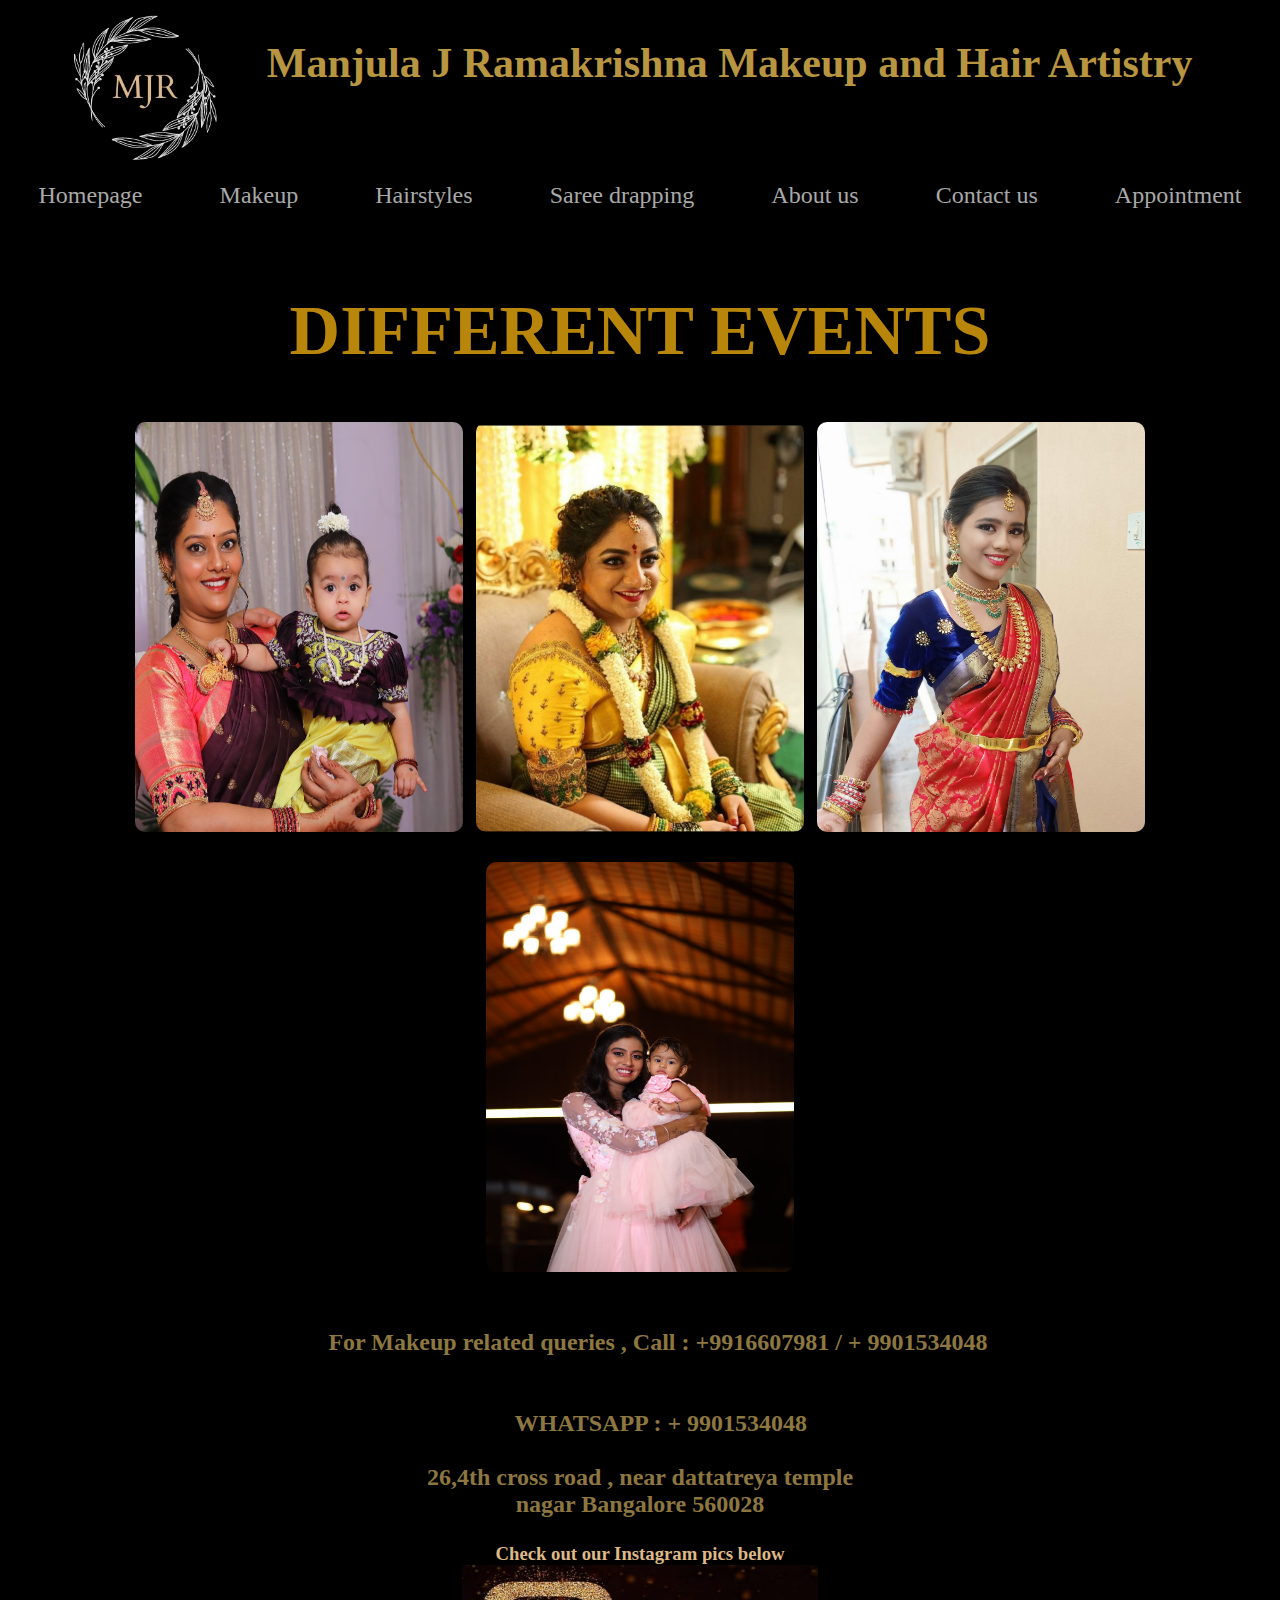
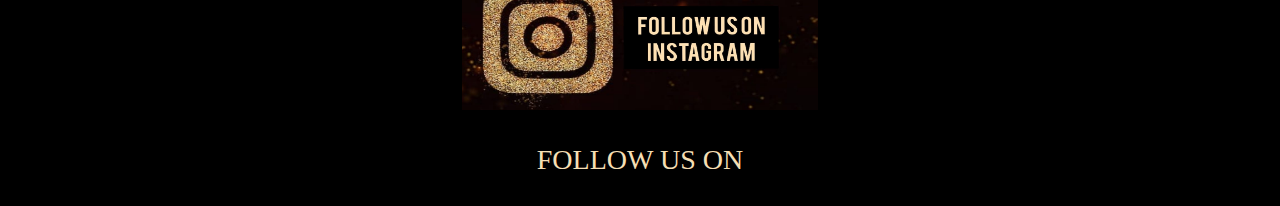
<file: makeup/mkup.html>
<!DOCTYPE html>
<html lang="en">
<head>
    <meta charset="UTF-8">
    <meta http-equiv="X-UA-Compatible" content="IE=edge">
    <meta name="viewport" content="width=device-width, initial-scale=1.0">
    <title>Document</title>
    <link rel="stylesheet" href="../styles.css">
    <link rel="stylesheet" href="mkup.css">
    <link href="https://fonts.googleapis.com/css2?family=Poppins:ital,wght@0,800;1,400;1,500;1,900&display=swap" 
rel="stylesheet">
<link rel="stylesheet" href="https://pro.fontawesome.com/releases/v5.11.2/css/all.css" 
integrity="sha384-zrnmn8R8KkWl12rAZFt4yKjxplaDaT7/EUkKm7AovijfrQItFWR7O/JJn4DAa/gx" crossorigin="anonymous">
</head>
<script src="../index.js" defer></script>
    <link href="https://fonts.googleapis.com/css2?family=Poppins:ital,wght@0,800;1,400;1,500;1,900&display=swap" 
rel="stylesheet">
<link rel="stylesheet" href="https://pro.fontawesome.com/releases/v5.11.2/css/all.css" 
integrity="sha384-zrnmn8R8KkWl12rAZFt4yKjxplaDaT7/EUkKm7AovijfrQItFWR7O/JJn4DAa/gx" crossorigin="anonymous">
</head>
<body style="background-color: black;">
    <div style="display: flex; justify-content: center;">
        <img src="../mjr2.jpeg" class="logom" class="navbar-brand" style="margin: 0;" href="#"></img>
        <h1 style="text-align:center;color: #B79541; line-height: 126px; margin: 0 32px; font-size: 42px;"> Manjula J Ramakrishna Makeup and Hair Artistry</h1>
    </div>
    <header>
        <nav style="margin: 0 auto;">
            <div id="burger" onclick="toggleMenu()">
                <span></span>
                <span></span>
                <span></span>
            </div>
            <ul class="nav_links" id="nav_links">
                <li><a href="../index.html">Homepage</a></li>
                <li><a href="../makeup.html">Makeup</a></li>
                <li><a href="../hairstyles.html">Hairstyles</a></li>
                <li><a href="../sareedrapping.html">Saree drapping</a></li>
                <li><a href="../aboutus.html">About us</a></li>
                <li><a href="../contactus.html">Contact us</a></li>
                <li><a href="../appointment.php">Appointment</a></li>
            </ul>
            <button class="close-btn" id="closeMenu" onclick="closeMenu()">X</button>
        </nav>
       </header>
<body style="background-color: black;">
    <section class="make">
        <h1 style="color: darkgoldenrod;">DIFFERENT EVENTS</h1>
        <div class="row">
            <section class="bridal">
                <img class = "ioi" src="naming.jpeg">
                <div class="layer">
                    <h3>Naming Ceremony</h3>
                </div>
            </section>
            <section class="bridal">
                <img class="ioi" src="babyshower.jpeg">
                <div class="layer">
                    <h3>Baby shower</h3>
                </div>
            </section>
            <section class="bridal">
                <img class = "ioi" src="puberty.jpeg">
                <div class="layer">
                     <h3>Puberty</h3>              
                </div>
            </section>
        </div>
    </section>   
    <section class="makea">
        <div class="rowa">
            <section class="bridala">
                <img class = "ioi" src="birthday.jpeg">
                <div class="layera">
                    <h4>Birthday party</h4>
                </div>
            </section>
        </div>
    </section> 
    <center>
        <div class="us">
     <h2 style="text-align:center;white-space:pre-wrap;">
       <strong>For Makeup related queries , Call : +9916607981 / + 9901534048 </strong>
    </h2>
    <h2 style="text-align:center;white-space:pre-wrap;">
       <strong> WHATSAPP : + 9901534048 </strong>
    </h2>
    <h2 style="text-align: center;white-space: normal;">
    <strong> 26,4th cross road , near dattatreya temple <br> nagar Bangalore 560028</strong>
    </h2>
    </div>
    <div class="follow">
        <h3 style="text-align: center;color: burlywood;">Check out our Instagram pics below </h3>
        <a href="https://www.instagram.com/manjularamkrishnaj/"><img class="sdd" src="../insta.jpeg" alt=""></a>
    </div>
   
   
    <section class="footer">
    
        <p>FOLLOW US ON </p>
        <div class="icons">
            <a href="https://www.facebook.com/profile.php?id=100010641374790"><i class="fab fa-facebook"></i> </a>
            <a href="https://twitter.com/ManjulaJRam"><i class="fab fa-twitter"></i></a>
            <a href="https://www.instagram.com/manjularamkrishnaj/"> <i class="fab fa-instagram"></i></a>
        </div>
       
    </body>
    </html>
</file>
<file: styles.css>
@import url('https://fonts.googleapis.com/css2?family=Montserrat:wght@500&display=swap');
.logom{
    width: 14%;
    height: 14%;
    border-radius: 88px;
    position:relative;
    display: block;
    margin-left: auto;
    margin-right: auto;
    text-align: center;
 
 }
 
*{
    box-sizing: border-box;
    margin: auto;
    padding: 0;
    
}

li,a,button{
    font-weight: 500;
    font-size: 16px;
    color:#A9A9A9 ;
    text-decoration: none;

}

.close-btn {
    display: none; /* Make it invisible by default */
    position: absolute;
    top: 20px;
    right: 20px;
    background: none;
    border: none;
    color: white;
    font-size: 30px;
    cursor: pointer;
    z-index: 1002; /* Ensure the close button is above other elements */
}

/* Basic Navigation Styles */
.nav_links {
    list-style: none;
    padding: 0;
    margin: 0;
    display: flex; /* Default display, horizontal */
    justify-content: space-around;
    align-items: center;
}

/* When the burger menu is clicked and active */
.nav_links.show {
    display: flex;
    position: absolute;
    top: 0;
    left: 0;
    width: 100vw;
    height: 100vh;
    background-color: rgba(0, 0, 0, 0.9);
    flex-direction: column;
    justify-content: center;
    align-items: center;
    z-index: 1000;
    filter: drop-shadow(0 0 0.3rem rgba(0, 0, 0, 0.2));
}

.nav_links li {
    margin-bottom: 30px; /* Spacing between links */
}

/* Links style inside nav */
.nav_links li a {
    font-size: 24px;
    color: #A9A9A9;
    padding: 10px 0;
}

/* Burger Icon Styles */
#burger {
    display: none; /* Initially hidden */
    cursor: pointer;
    z-index: 1001;
    position: absolute; /* Use absolute positioning */
    top: 20px; /* Set the vertical position */
    right: 20px; /* Align it to the right side */
}

#burger > span {
    display: block;
    width: 25px;
    height: 3px;
    margin: 5px 0;
    background-color: wheat; /* Color of the burger bars */
    transition: 0.3s;
}


/* Active Burger Icon State */
#burger.active > span:nth-child(1) {
    transform: translateY(9px) rotate(45deg);
}

#burger.active > span:nth-child(2) {
    width: 0;
}

#burger.active > span:nth-child(3) {
    transform: translateY(-9px) rotate(-45deg);
}

/* Mobile View Styles */
@media (max-width: 890px) {
    #burger {
        display: block; /* Show the burger icon on mobile screens */
        position: absolute;
        top: 20px; /* Keep it aligned vertically */
        right: 20px; /* Keep it aligned to the right side */
    }

    .nav_links {
        display: none; /* Hide menu by default */
        position: fixed;
        top: 0;
        left: 0;
        width: 100%;
        height: 100vh;
        background-color: rgba(0, 0, 0, 0.9);
        flex-direction: column;
        justify-content: center;
        align-items: center;
        z-index: 1000;
        padding: 20px;
    }

    .nav_links.show {
        display: flex; /* Show menu when it has the 'show' class */
    }

    .nav_links li {
        margin-bottom: 30px;
    }

    /* Close Button (X) */
    .close-btn {
        display: none; /* Make it invisible by default */
        position: absolute;
        top: 20px;
        right: 20px;
        background: none;
        border: none;
        color: white;
        font-size: 30px;
        cursor: pointer;
        z-index: 1002; /* Ensure the close button is above other elements */
    }

    /* Show Close Button only when menu is open */
    .nav_links.show ~ .close-btn {
        display: block; /* Make the close button visible when the menu is open */
    }
}

/* --- slideshow -----*/
* {
    box-sizing:border-box
   
}

/* Slideshow container */
.slideshow-container {
  max-width: 1000px;
  position: relative;
  margin: auto;
  display: block;
  margin-left: auto;
  margin-right: auto;    
}


/* Fading animation */
.fade {
  -webkit-animation-name: fade;
  -webkit-animation-duration: 3.5s;
  animation-name: fade;
  animation-duration: 3.5s;
}
.mySlides.fade {
    text-align: center;
}

@-webkit-keyframes fade {
  from {opacity: .4}
  to {opacity: 1}
}

@keyframes fade {
  from {opacity: .4}
  to {opacity: 1}
}



/*----------FOOTER------*/
.footer{
    width: 100%;
    text-align: center;
    padding: 30px 0;
}
.footer p{
    font-size: 28px;
    color: wheat;
    
}
.icons.fab{
    color: purple;  
    margin: 0 13px;
    cursor: pointer;
    padding: 8px 0;
}
.fab:hover{
    opacity: 0.5;
}
.fab{   
    font-size: 30px;
}
 /* Scheme css begins */
 .container{
    position: relative;
    /*width: 1100px; */
    display: flex;
    justify-content: center;
    align-items: center;
    flex-wrap: wrap;
    padding:59px 20px 10px;
    
  }
  .container .card{
    max-width: 300px;
    height: 1px;
    height: 300px;
    background:#B79541;
    margin: 30px 10px;
    padding: 20px 15px;
    display: flex;
    border-radius: 4px;
    flex-direction: column;
    box-shadow: 0 5px 20px rgba(190, 90, 157, 0.5);
    transition: 0.3s ease-in-out;
  }
  .container .card:hover {
    height: 580px;
  }
  .container .card .imgbox {
    position: relative;
    background: #B79541;
    top: -60px;
    left: 20px;
    min-width: initial;
    min-height: initial;
    width: 260px;
    height: 300px;
    border-radius: 4px;
    z-index: 1;
    box-shadow: 0 5px 20px rgba(190, 110, 166, 0.2);
  }
  .container .card .imgbox img {
    max-width: 100%;
    border-radius: 4px;
    height: 300px;
  
  }
  .container .card .content {
    position: relative;
    margin-top: -140px;
    padding: 10px 15px;
    text-align: center;
    color: #111;
    visibility: hidden;
    opacity: 0;
    transition: 0.3s ease-in-out;
    transition-delay: 0s ;
  }
  .container .card:hover .content { 
    visibility: visible;
    opacity: 1;
    margin-top: -10px;
    transition-delay: 0.3s;
  }
 .jjj{
     height: 310px;
     width:260px;
 }
 .kkk {
     height: 320px;
     width : 270px;
 }
 .lll{
     height: 300px;
     width: 260px;
 }
 .ser {
     text-align: center;
     padding-bottom: 5px;
     padding-top: 10px;
 }
 /* gallery */
 .head{
     padding-top: 20px;
 }
 .main{
    width: 100%;
    display: flex;
    flex-wrap: wrap;
    justify-content: center;
    margin-top: 50px;
}
.img-box{
    width: 300px; 
    margin: 10px;
    transition: all .5s;
    cursor: pointer;
}
.img-box img{
    width: 100%;
    height: 300px;
}
.img-box:hover{
    transform: scale(1.05);
}


.window{
    width: 100%;
    height: 100%;
    position: fixed;
    top: 0;
    left: 0;
    display: flex;
    justify-content: center;
    align-items: center;
    opacity: 0;
    pointer-events: none;
    background: rgba(0, 0, 0, 0.857);
    transition: all 0.8s;
}
.window.open{
    opacity: 1;
    pointer-events: all;
}
.window img{
    width: 50%;
    height: 98%;
}
@media(max-width: 1100px){
    .window .full-img{
        width: 100%;
    }
}
.us
{
    color: #8d7740;
}
.ser{
    color:#8d7740;
}
.v{
color: wheat;
}
.follow{
    text-align: center;
    padding-top: 25px;
}
.lol .img {
    text-align: center;
}
.too{
    color: teal;
}
.sdd{
    height: 145px;
    width: 356px;
}
/* Contact Page Styles */
.contact-section {
    text-align: center;
    color: white;
}

#contactForm {
    display: flex;
    flex-direction: column;
    max-width: 600px;
    margin: 0 auto;
    background-color: #000407;
    padding: 20px;
    border-radius: 8px;
    box-shadow: 0 4px 10px rgba(0, 0, 0, 0.1);
  
}

#contactForm label {
    font-size: 1rem;
    color: #B79541;
    margin-top: 10px;
}

#contactForm input, #contactForm textarea {
    font-size: 1rem;
    margin: 10px 0;
    padding: 12px;
    border: none;
    border-radius: 5px;
    background-color: #333;
    color: white;
}

#contactForm button {
    font-size: 1rem;
    margin-top: 10px;
    padding: 10px;
    border: none;
    border-radius: 5px;
    background-color: #B79541;
    color: black;
    cursor: pointer;
    transition: background-color 0.3s ease;
}

#contactForm button:hover {
    background-color: #A67C33;
}
/* Appointment Page Styles */
.appointment-section {
    text-align: center;
    color: white;
    background-color: #2C3E50;
    padding: 40px 0;
}

#appointmentForm {
    display: flex;
    flex-direction: column;
    max-width: 600px;
    margin: 0 auto;
    background-color: #000407;
    padding: 20px;
    border-radius: 8px;
    box-shadow: 0 4px 10px rgba(0, 0, 0, 0.1);
    border: 2px solid; /* Add border for form-like appearance */
}

/* Label Styles */
#appointmentForm label {
    font-size: 1rem;
    color: #B79541;
    margin-top: 10px;
    text-align: left;
    font-weight: bold;
}

/* Input and Textarea Styles */
#appointmentForm input, #appointmentForm textarea {
    font-size: 1rem;
    margin: 10px 0;
    padding: 12px;
    border: 2px;
    border-radius: 5px;
    background-color: #333;
    color: white;
    width: 100%;
}

#appointmentForm textarea {
    resize: vertical;
    min-height: 120px;
}

/* Submit Button Styles */
#appointmentForm button {
    font-size: 1.1rem;
    margin-top: 15px;
    padding: 12px;
    border: none;
    border-radius: 5px;
    background-color: #B79541;
    color: black;
    cursor: pointer;
    transition: background-color 0.3s ease;
    width: 100%;
}

/* Button Hover Effect */
#appointmentForm button:hover {
    background-color: #A67C33;
}

/* Response Message Style */
#response-message {
    font-size: 1.1rem;
    color: #27AE60;
    margin-top: 20px;
}

/* Responsive Styles */
@media (max-width: 768px) {
    .appointment-section {
        padding: 20px;
    }
    
    #appointmentForm {
        padding: 15px;
    }
    
    #appointmentForm input, #appointmentForm textarea {
        font-size: 0.9rem;
    }
}
</file>
<file: makeup/mkup.css>
*{
   
    padding: 0;
}

.row{
    margin-top: 5%;
    display: flex;
    justify-content: space-between;
}

.make{
    width: 80%;           /*space on bs*/
    margin: auto;
    text-align: center;
    font-size: 35px;  
    font-weight: 500;
    padding-top: 4%;      
}
.bridal{
    flex-basis: 32%;
    border-radius: 10px;
    margin-bottom: 30px;
    position: relative;
    overflow: hidden;
    transition: 0.5s;
}
.bridal img{
    width: 100%;
   display: block;
}
.layer{
    background: transparent;
    height: 100%;
    width: 100%;
    position: absolute;
    top: 0;
    left: 0;
    transition: 0.5s;
}
.layer:hover{
    background: rgba(128, 128, 128, 0.7);
}
.layer h3{
    width: 100%;
    font-weight: 500;
    color: white;
    font-size: 30px;
    bottom: 0;
    left: 50%;
    transform: translateX(-50%);
    position: absolute;
    opacity: 0;
    transition: 0.5s;
}
.layer:hover h3{
    bottom: 49%;
    opacity: 1;
}
.layer a{
    width: 100%;
    font-weight: 500;
    color: white;
    font-size: 30px;
    bottom: 0;
    left: 50%;
    transform: translateX(-50%);
    position: absolute;
    opacity: 0;
    transition: 0.5s;
}
.layer:hover a{
    bottom: 20%;
    opacity: 1;
}

@media(max-width: 700px) {
    .row{
        flex-direction: column;
    }
    .rowa{
        flex-direction: column;
    }
}
.rowa{
    margin-top: 0%;
    display: flex;
    justify-content:space-evenly;
    
}
.makea{
    width: 80%;           /*space on bs*/
    margin: auto;
    text-align: center;
    font-size: 35px;  
    font-weight: 500;
    padding-top: 0%;      
}
.bridala{
    flex-basis: 30%;
    border-radius: 10px;
    margin-bottom: 30px;
    position: relative;
    overflow: hidden;
    transition: 0.5s;
}
.bridala img{
    width: 100%;
    display: block;
}
.layera{
    background: transparent;
    height: 100%;
    width: 100%;
    position: absolute;
    top: 0;
    left: 0;
    transition: 0.5s;
}
.layera:hover{
    background: rgba(128, 128, 128, 0.7);
}
.layera h4{
    width: 100%;
    font-weight: 500;
    text-align: center;
    color: white;
    font-size: 30px;
    bottom: 0;
    left: 50%;
    transform: translateX(-50%);
    position: absolute;
    opacity: 0;
    transition: 0.5s;
}
.layera:hover h4{
    bottom: 49%;
    opacity: 1;
}
.layera a{
    width: 100%;
    font-weight: 500;
    text-align: center;
    color: white;
    font-size: 30px;
    bottom: 0;
    left: 50%;
    transform: translateX(-50%);
    position: absolute;
    opacity: 0;
    transition: 0.5s;
}
.layera:hover a{
    bottom: 20%;
    opacity: 1;
}




/*-------------btn--------*/
.hero-btn{
    display: inline-block;
    text-decoration: none;
    color: white;
    border: 2px solid white;
    padding: 12px 34px;
    font-size: 13px;
    background: transparent;
    position: relative;
    cursor: pointer;
}
.hero-btn:hover{
    border: 1px solid darkgoldenrod;
    background:darkgoldenrod;
    transition: 1s;

}
.ppp{
    
    height: 410px;
}
.ooo{
   
    height: 410px;
}
.jjgh{
    height: 410px;
}
.nnn{
    height: 410px;
}
.gfh{
    height: 410px;
}
.ioi{
    height: 410px;
}
</file>
